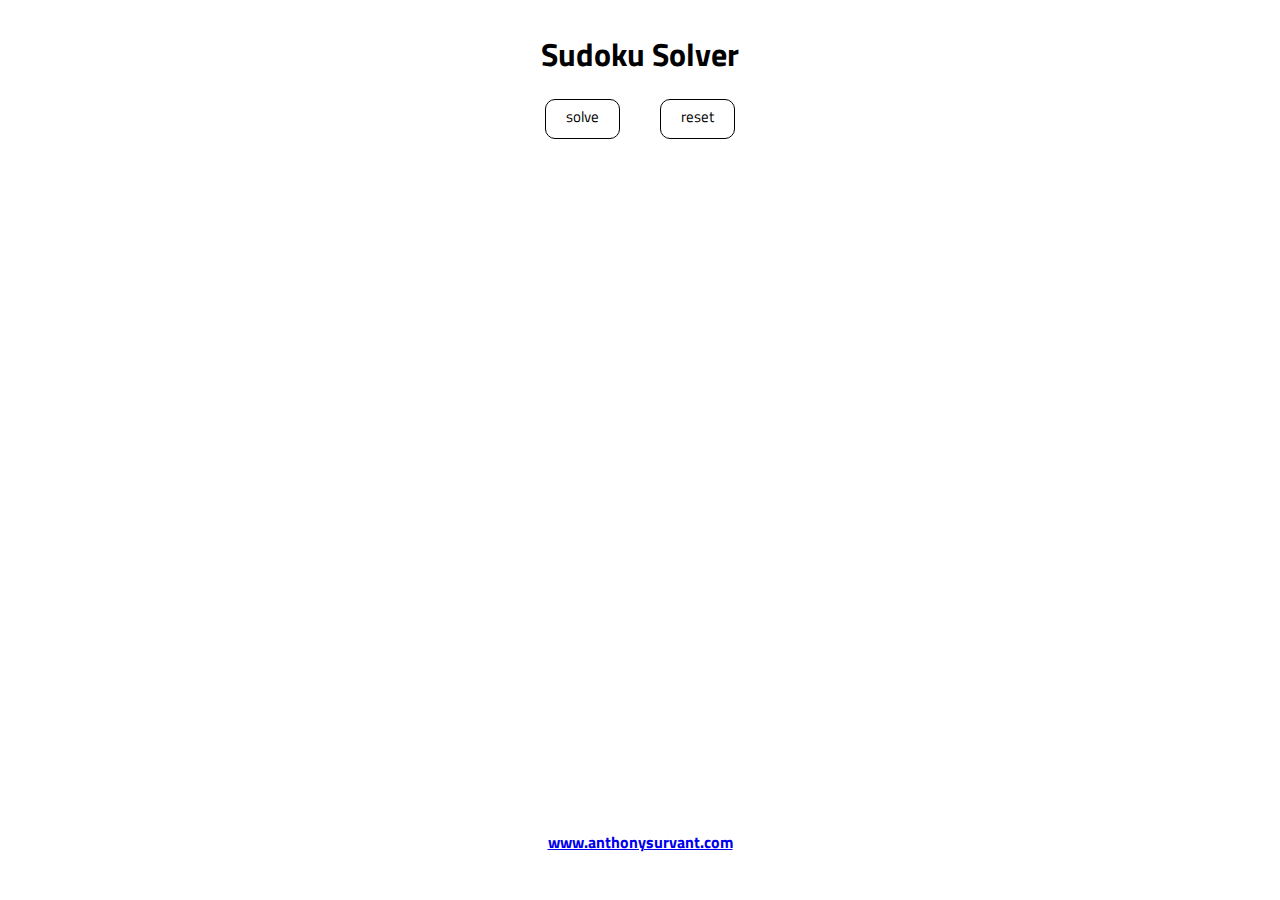
<file: index.html>
<!DOCTYPE html>
<html>
  <head>
    <meta charset="utf-8">
    <link rel="stylesheet" type="text/css" href="style.css"/>
    <script src="http://code.jquery.com/jquery-3.1.1.min.js" integrity="sha256-hVVnYaiADRTO2PzUGmuLJr8BLUSjGIZsDYGmIJLv2b8=" crossorigin="anonymous"></script>
    <link href="https://fonts.googleapis.com/css?family=Shadows+Into+Light|Titillium+Web" rel="stylesheet">
    <title>Sudoku Solver</title>

  </head>
  <body>
    <article id="main-container">
      <h1>Sudoku Solver</h1>
      <nav class="use-buttons">
        <div id="solve" class="top-button">solve</div><div id="reset" class="top-button">reset</div>
      </nav>

      <section class="board-container">
      </section>

      <section id="numbers-container">
      </section>

      <footer>
        <h4><a href="http://www.anthonysurvant.com">www.anthonysurvant.com</a></h4>
      </footer>

    </article>

  </body>
  <script type="text/javascript" src="board.js"></script>
  <script type="text/javascript" src="logic.js"></script>
  <script type="text/javascript" src="sudoku.js"></script>
</html>
</file>
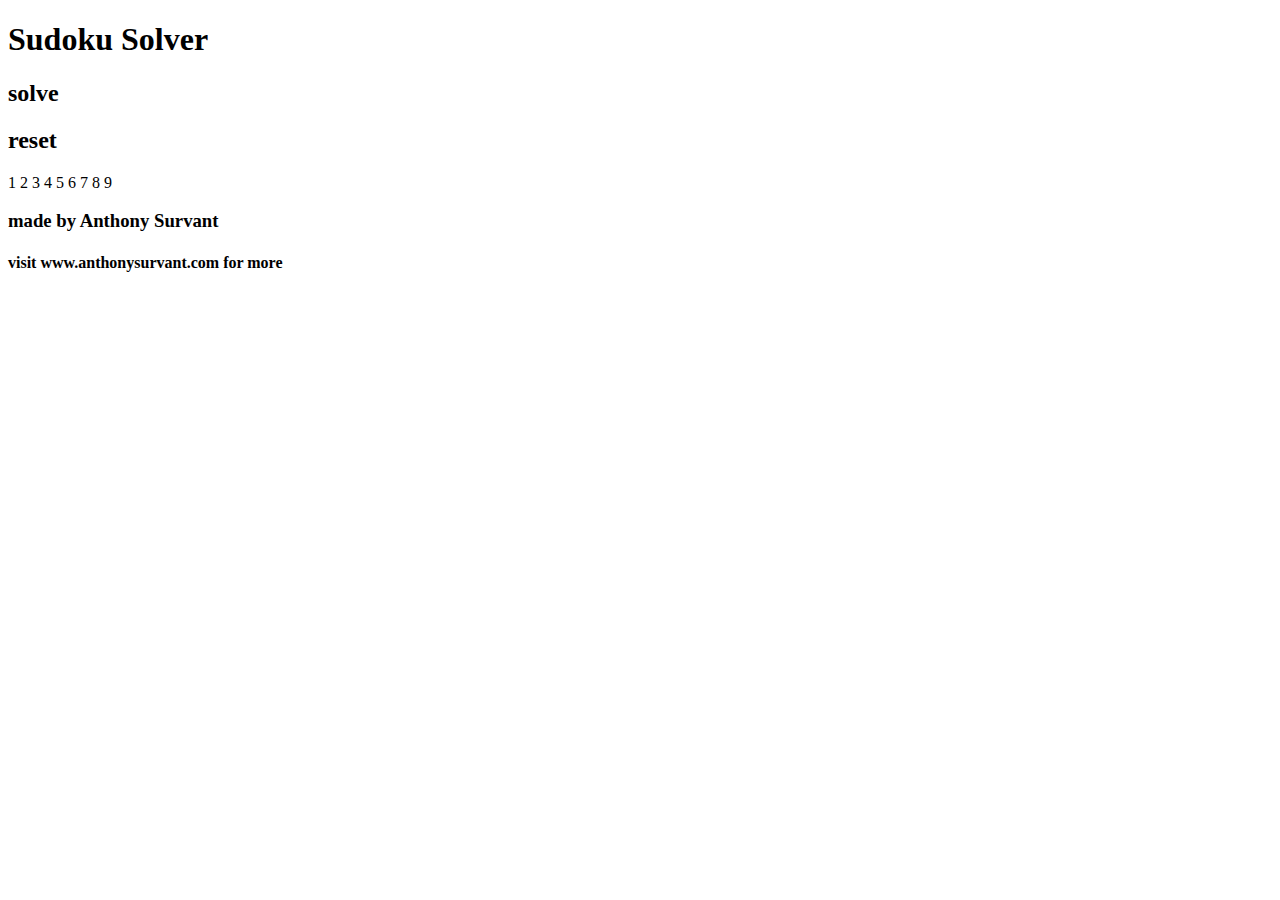
<file: sudoku.html>
<!DOCTYPE html>
<html>
  <head>
    <meta charset="utf-8">
    <link rel="stylesheet" type="text/css" href="sudoku.scss"/>
    <script
src="http://code.jquery.com/jquery-3.1.1.min.js"
integrity="sha256-hVVnYaiADRTO2PzUGmuLJr8BLUSjGIZsDYGmIJLv2b8="
crossorigin="anonymous"></script>
    <link href="https://fonts.googleapis.com/css?family=Shadows+Into+Light|Titillium+Web" rel="stylesheet">
    <script type="text/javascript" src="newDoku.js"></script>
    <script type="text/javascript" src="sudoku.js"></script>
    <title></title>

  </head>
  <body>
    <article id="main-container">
      <h1>Sudoku Solver</h1>
      <nav class="use-buttons">
        <h2 class="solve">solve</h2><h2 class="reset">reset</h2>
      </nav>

      <section class="board-container">
        <span class="g-container">
          <div id="a1" class="space">

          </div>
          <div id="a2" class="space">

          </div>
          <div id="a3" class="space">

          </div>
          <div id="b1" class="space">

          </div>
          <div id="b2" class="space">

          </div>
          <div id="b3" class="space">

          </div>
          <div id="c1" class="space">

          </div>
          <div id="c2" class="space">

          </div>
          <div id="c3" class="space">

          </div>

        </span>
        <span class="g-container">
          <div id="a4" class="space">

          </div>
          <div id="a5" class="space">

          </div>
          <div id="a6" class="space">

          </div>
          <div id="b4" class="space">

          </div>
          <div id="b5" class="space">

          </div>
          <div id="b6" class="space">

          </div>
          <div id="c4" class="space">

          </div>
          <div id="c5" class="space">

          </div>
          <div id="c6" class="space">

          </div>
        </span>
        <span class="g-container">
          <div id="a7" class="space">

          </div>
          <div id="a8" class="space">

          </div>
          <div id="a9" class="space">

          </div>
          <div id="b7" class="space">

          </div>
          <div id="b8" class="space">

          </div>
          <div id="b9" class="space">

          </div>
          <div id="c7" class="space">

          </div>
          <div id="c8" class="space">

          </div>
          <div id="c9" class="space">

          </div>
        </span>
        <span class="g-container">
          <div id="d1" class="space">

          </div>
          <div id="d2" class="space">

          </div>
          <div id="d3" class="space">

          </div>
          <div id="e1" class="space">

          </div>
          <div id="e2" class="space">

          </div>
          <div id="e3" class="space">

          </div>
          <div id="f1" class="space">

          </div>
          <div id="f2" class="space">

          </div>
          <div id="f3" class="space">

          </div>
        </span>
        <span class="g-container">
          <div id="d4" class="space">

          </div>
          <div id="d5" class="space">

          </div>
          <div id="d6" class="space">

          </div>
          <div id="e4" class="space">

          </div>
          <div id="e5" class="space">

          </div>
          <div id="e6" class="space">

          </div>
          <div id="f4" class="space">

          </div>
          <div id="f5" class="space">

          </div>
          <div id="f6" class="space">

          </div>
        </span>
        <span id="" class="g-container">
          <div id="d7" class="space">

          </div>
          <div id="d8" class="space">

          </div>
          <div id="d9" class="space">

          </div>
          <div id="e7" class="space">

          </div>
          <div id="e8" class="space">

          </div>
          <div id="e9" class="space">

          </div>
          <div id="f7" class="space">

          </div>
          <div id="f8" class="space">

          </div>
          <div id="f9" class="space">

          </div>
        </span>
        <span class="g-container">
          <div id="g1" class="space">

          </div>
          <div id="g2" class="space">

          </div>
          <div id="g3" class="space">

          </div>
          <div id="h1" class="space">

          </div>
          <div id="h2" class="space">

          </div>
          <div id="h3" class="space">

          </div>
          <div id="i1" class="space">

          </div>
          <div id="i2" class="space">

          </div>
          <div id="i3" class="space">

          </div>
        </span>
        <span class="g-container">
          <div id="g4" class="space">

          </div>
          <div id="g5" class="space">

          </div>
          <div id="g6" class="space">

          </div>
          <div id="h4" class="space">

          </div>
          <div id="h5" class="space">

          </div>
          <div id="h6" class="space">

          </div>
          <div id="i4" class="space">

          </div>
          <div id="i5" class="space">

          </div>
          <div id="i6" class="space">

          </div>
        </span>
        <span class="g-container">
          <div id="g7" class="space">

          </div>
          <div id="g8" class="space">

          </div>
          <div id="g9" class="space">

          </div>
          <div id="h7" class="space">

          </div>
          <div id="h8" class="space">

          </div>
          <div id="h9" class="space">

          </div>
          <div id="i7" class="space">

          </div>
          <div id="i8" class="space">

          </div>
          <div id="i9" class="space">

          </div>
        </span>
      </section>

      <section id="numbers-container">
        <span id="one" class="num-selector">1</span>
        <span id="two" class="num-selector">2</span>
        <span id="three" class="num-selector">3</span>
        <span id="four" class="num-selector">4</span>
        <span id="five" class="num-selector">5</span>
        <span id="six" class="num-selector">6</span>
        <span id="seven" class="num-selector">7</span>
        <span id="eight" class="num-selector">8</span>
        <span id="nine" class="num-selector">9</span>
      </section>

      <footer>
        <h3>made by Anthony Survant</h3>
        <h4>visit www.anthonysurvant.com for more</h4>
      </footer>

    </article>

  </body>
</html>
</file>
<file: style.css>
html, body {
  min-width: 750px;
  min-height: 650px;
  height: 100%;
  width: 100%;
  margin: 0;
  font-family: 'Titillium Web', sans-serif;
}

#main-container {
  height: 100%;
  display: flex;
  justify-content: center;
  align-items: center;
  flex-direction: column;
}

.use-buttons {
  display: flex;
  flex-direction: row;
}

.top-button {
  background: white;
  border: 0.025em solid black;
  border-radius: 10px;
  font-family: 'Titillium Web', sans-serif;
  text-align: center;
  font-size: 15px;
  padding: 5px 20px 10px 20px;
  margin: 0px 20px 20px 20px;
  cursor: pointer;
}

.top-button:hover {
  background: grey;
  cursor: pointer;
  text-decoration: none;
}

.board-container {
  display: flex;
  width: 650px;
  height: 650px;
  flex-wrap: wrap;
}

.g-container {
  display: flex;
  background-color: white;
  justify-content: space-around;
  align-items: center;
  width: 33%;
  height: 33%;
  flex-wrap: wrap;
  margin: 1px;
}

.space {
  display: flex;
  align-items: center;
  justify-content: center;
  width: 30%;
  height: 30%;
  border: 0.025em solid black;
  border-radius: 10px;
  background-color: white;
  font-size: 2em;
}

.space.selected {
  background-color: #f1c40f;
}

#numbers-container {
  display: flex;
  flex-direction: row;
  justify-content: space-around;
  width: 500px;
}

.num-selector {
  display: block;
  justify-content: center;
  align-items: center;
  font-size: 2em;
  width: 100%;
  font-family: 'Titillium Web', sans-serif;
  text-align: center;
  font-size: 15px;
  padding: 9px 20px 11px 20px;
  margin: 10px 5px 5px 5px;
  background-color: white;
  border: 0.025em solid black;
  border-radius: 10px;
  cursor: pointer;
}

footer {
  display: flex;
  flex-direction: column;
  align-items: center;
  margin: 0em 0em 1em 0em;
}
</file>
